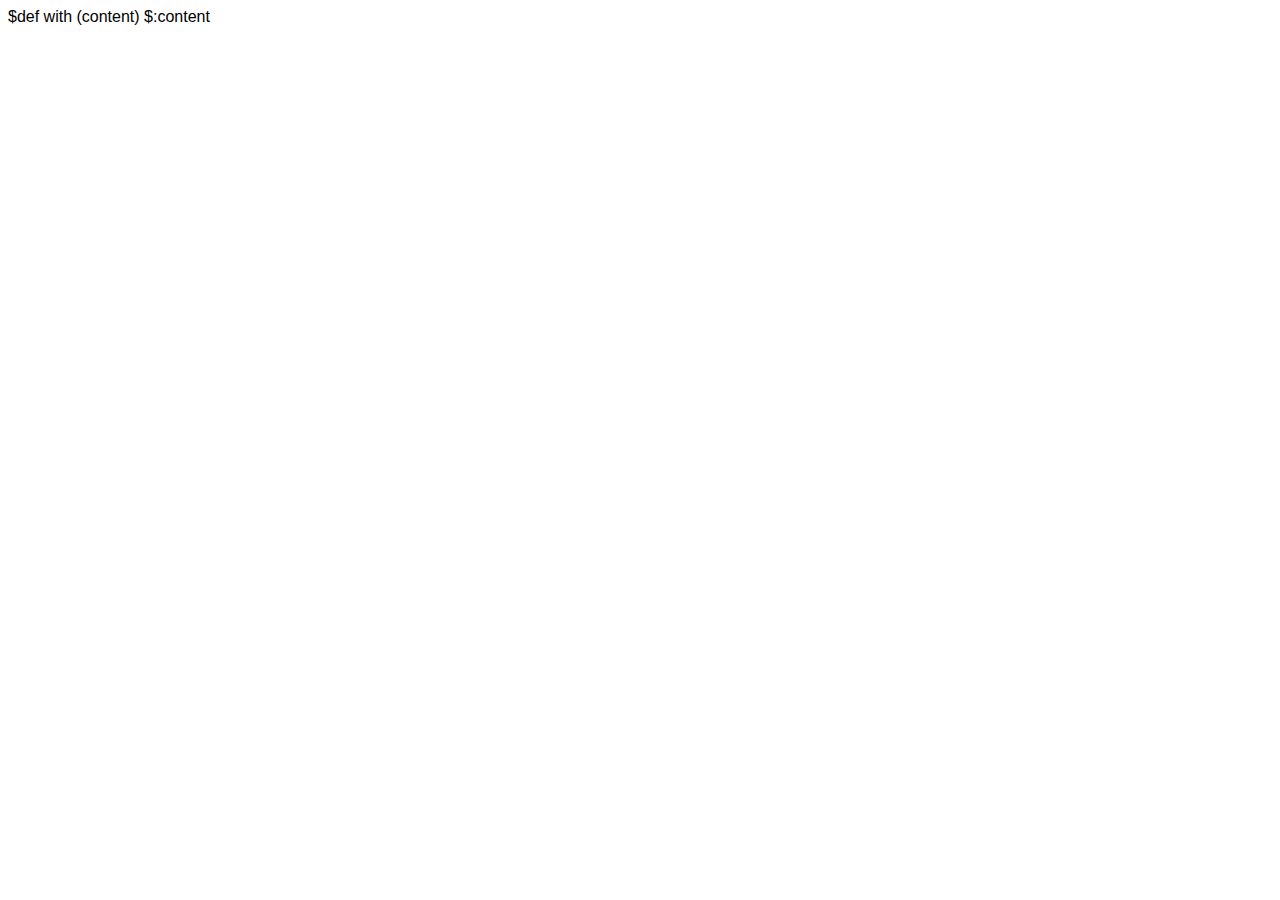
<file: templates/layout.html>
$def with (content)
<!DOCTYPE html>
<html>
  <head>
    <meta charset="utf-8" />
    <title>cronograph</title>
    <link rel="stylesheet" href="/static/style.css" />
  </head>
  <body>
    $:content
  </body>
</html>
</file>
<file: static/style.css>
body {
  font-family: Arial;
}

table.entries {
  width: 100%;
}

table.entries tr.red td {
  background-color: #FD7D00;
}

table.entries tr.green td {
  background-color: #90BD3C;
}

table.entries tr.yellow td {
  background-color: #E1CE6C;
}
</file>
